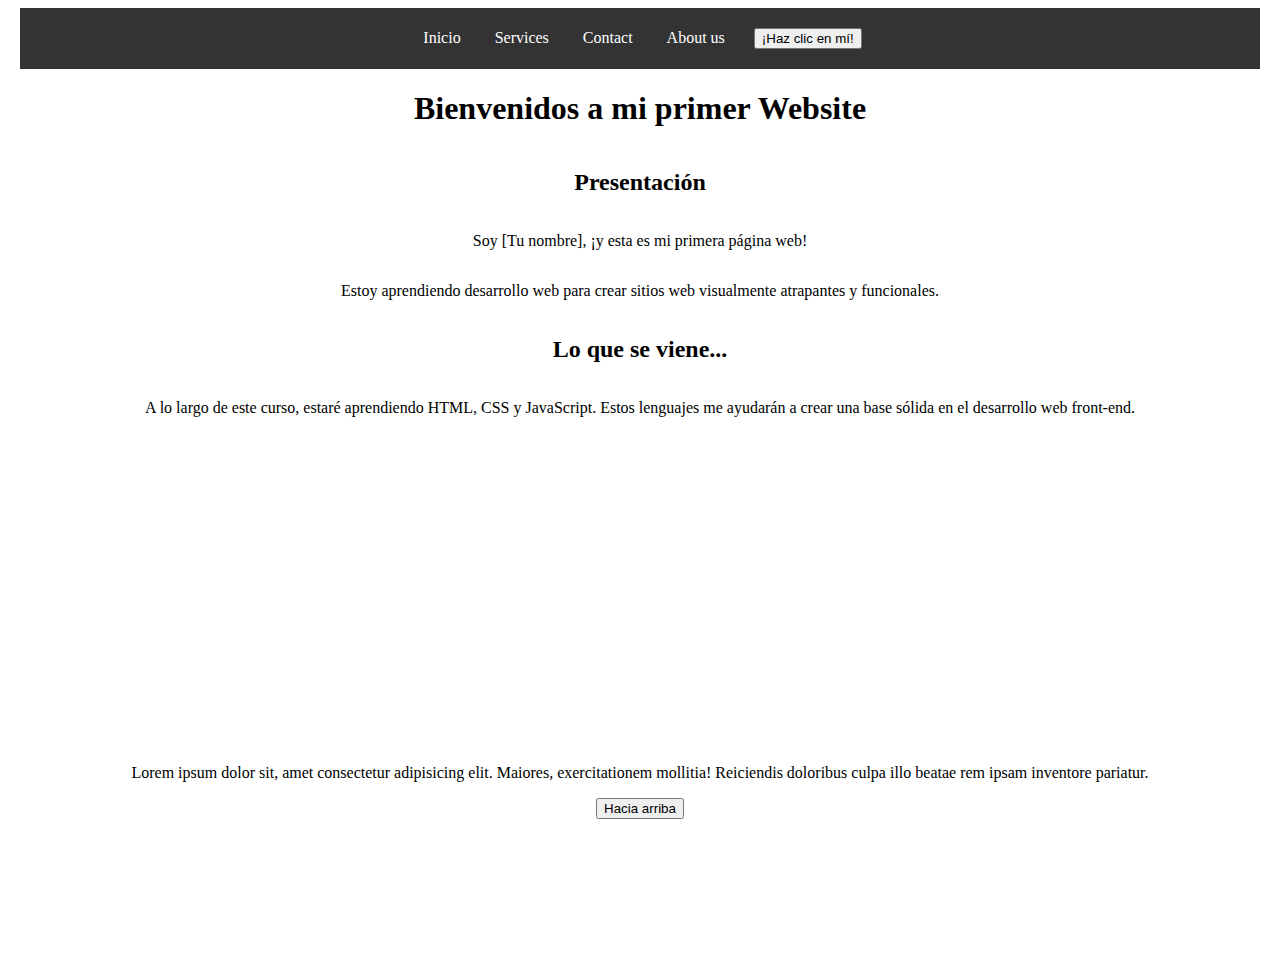
<file: index.html>
<!DOCTYPE html>
<html lang="es">
<head>
  <meta charset="UTF-8">
  <meta http-equiv="X-UA-Compatible" content="IE=edge">
  <meta name="viewport" content="width=device-width, initial-scale=1.0">
  <link rel="stylesheet" type="text/css" href="styles.css">
  <title>Inicio</title>
</head>
<body>
  <header>
    <nav class="navbar" role="navigation">
      <ul>
        <li><a href="index.html" target="_blank">Inicio</a></li>
        <li><a href="services.html" target="_blank">Services</a></li>
        <li><a href="contact.html" target="_blank">Contact</a></li>
        <li><a href="about.html" target="_blank">About us</a></li>
        <button onClick="showAlert()" aria-label="Haz clic en mí">¡Haz clic en mí!</button>
      </ul>
    </nav>
  </header>
  <main class="container">
    <div class="container">
      <h1>Bienvenidos a mi primer Website</h1>
      <section class="container">
        <h2>Presentación</h2>
        <p>Soy [Tu nombre], ¡y esta es mi primera página web!</p>
        <p>Estoy aprendiendo desarrollo web para crear sitios web visualmente atrapantes y funcionales.</p>
      </section>
      <section class="container">
        <h2>Lo que se viene...</h2>
        <p>
          A lo largo de este curso, estaré aprendiendo HTML, CSS y JavaScript. Estos lenguajes me ayudarán a crear una base sólida en el desarrollo web front-end.
        </p>
      </section>
    </div>
    <iframe width="560" height="315" src="https://www.youtube.com/embed/qWcwFMAqpME" title="YouTube video player" frameborder="0" allow="accelerometer; autoplay; clipboard-write; encrypted-media; gyroscope; picture-in-picture; web-share" allowfullscreen></iframe>
  </main>
  <footer class="container">
    <p>Lorem ipsum dolor sit, amet consectetur adipisicing elit. Maiores, exercitationem mollitia! Reiciendis doloribus culpa illo beatae rem ipsam inventore pariatur.</p>
    <button onClick="showAlert()" aria-label="Haz clic en mí">Hacia arriba</button>
  </footer>
</body>
</html>
</file>
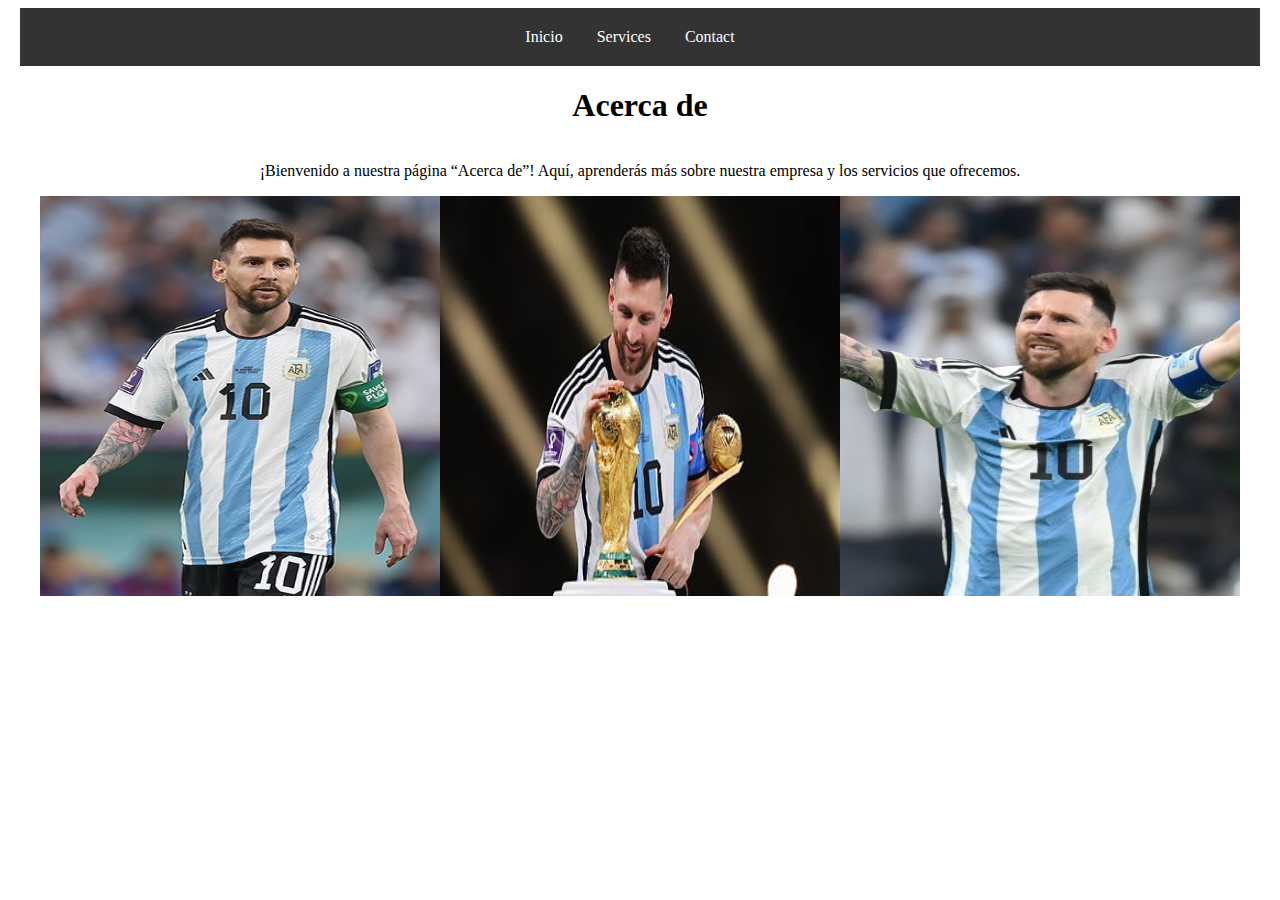
<file: about.html>
<!DOCTYPE html>
<html lang="es">
<head>
  <meta charset="UTF-8">
  <meta http-equiv="X-UA-Compatible" content="IE=edge">
  <meta name="viewport" content="width=device-width, initial-scale=1.0">
  <link rel="stylesheet" type="text/css" href="styles.css">
  <title>About</title>
</head>
<body>
  <header>
    <nav class="navbar" role="navigation">
      <ul>
        <li><a href="index.html" target="_blank">Inicio</a></li>
        <li><a href="services.html" target="_blank">Services</a></li>
        <li><a href="contact.html" target="_blank">Contact</a></li>
      </ul>
    </nav>
  </header>
    <div class="container">
      <h1>Acerca de</h1>
      <p>¡Bienvenido a nuestra página “Acerca de”! Aquí, aprenderás más sobre nuestra empresa y los servicios que ofrecemos.</p>
      <div class="img_centrada">
        <img src="messi1.jpg" alt="Messi de frente" />
        <img src="messi2.jpg" alt="Messi con la copa" />
        <img src="messi3.jpg" alt="Messi de nuevo" />
      </div>
    </div>
</body>
</html>
</file>
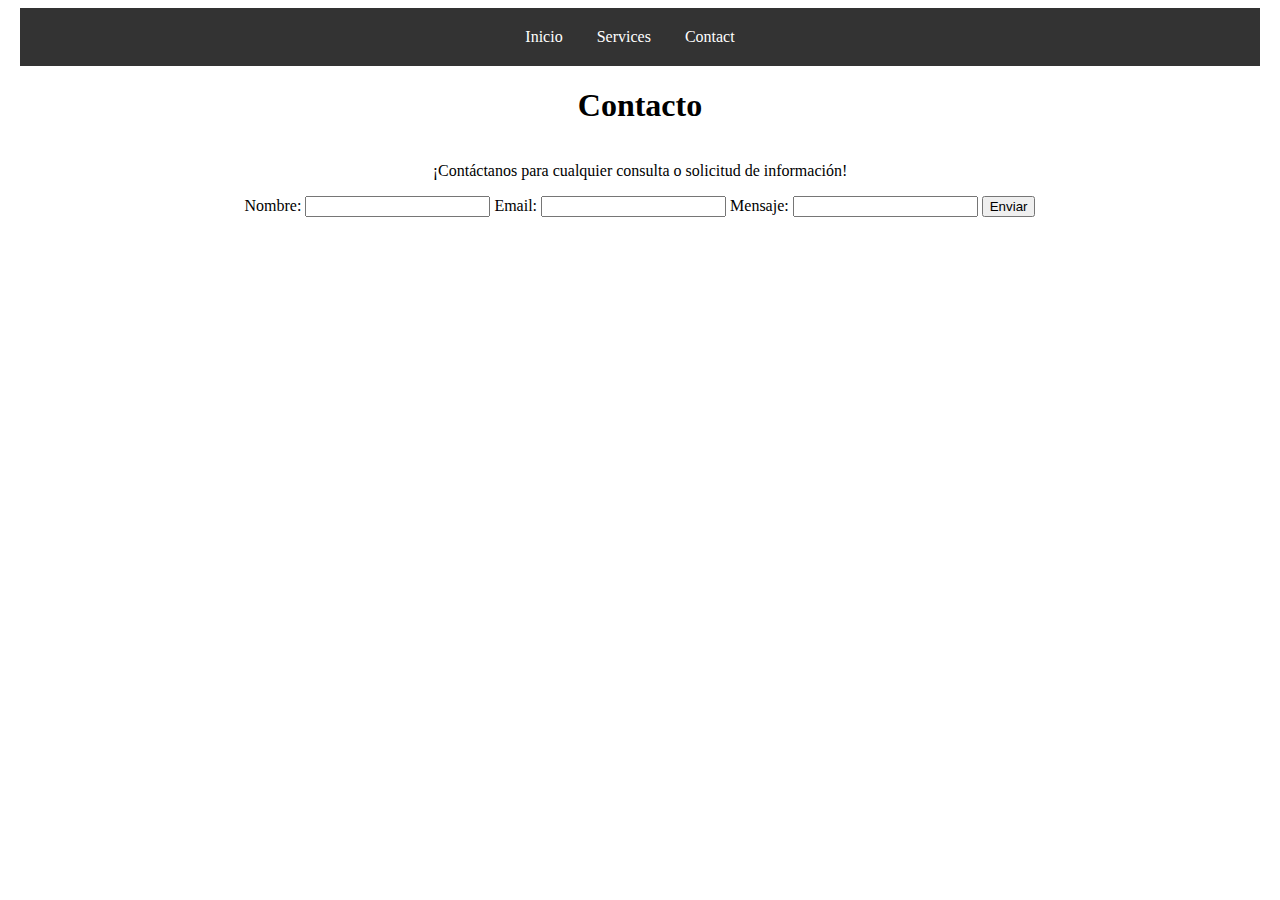
<file: contact.html>
<!DOCTYPE html>
<html lang="es">
<head>
  <meta charset="UTF-8">
  <meta http-equiv="X-UA-Compatible" content="IE=edge">
  <meta name="viewport" content="width=device-width, initial-scale=1.0">
  <link rel="stylesheet" type="text/css" href="styles.css">
  <title>Contacto</title>
</head>
<body>
  <header>
    <nav class="navbar" role="navigation">
      <ul>
        <li><a href="index.html" target="_blank">Inicio</a></li>
        <li><a href="services.html" target="_blank">Services</a></li>
        <li><a href="contact.html" target="_blank">Contact</a></li>
      </ul>
    </nav>
  </header>
  <div class="container">
  <h1>Contacto</h1>
  <p>¡Contáctanos para cualquier consulta o solicitud de información!</p>
  <form>
    <label>Nombre:</label>
    <input type="text" name="nombre" required>
    <label>Email:</label>
    <input type="email" name="email" required>
    <label>Mensaje:</label>
    <input name="mensaje" required>
    <input type="submit" value="Enviar">
  </form>
  </div>
</body>
</html>
</file>
<file: styles.css>
header {
  background-color: #333;
  color: #fff;
  text-align: center;
  padding: 20px; 
}

nav ul {
  list-style: none;
  margin: 0;
  padding: 0;
}

nav li {
  display: inline-block;
  margin-right: 20px;
}

nav a {
  color: #fff;
  text-decoration: none;
  padding: 5px;
}
nav a:hover {
  color: #1BF7DE;
}

.img_centrada {
  display: flex;
  justify-content: center;
  align-items: center;
}

.img_centrada img {
  width: 400px;
  height: 400px;
}

footer {
  min-height: 200px;
}

body {
  display: flex;
  flex-direction: column;
  align-items: center;
}

main {
  display: flex;
  flex-direction: column;
  align-items: center;
  text-align: center;
} 

footer {
  display: flex;
  flex-direction: column;
  align-items: center;
  text-align: center;
} 

.container {
  display: flex;
  flex-direction: column;
  align-items: center;
  text-align: center;
} 

/* Media Queries */

@media (max-width: 767px) {
  header {
    background-color: #1BF7DE;
  }
}

@media (min-width: 1200px) {
  header {
    width: 1200px;
  }
}
</file>
